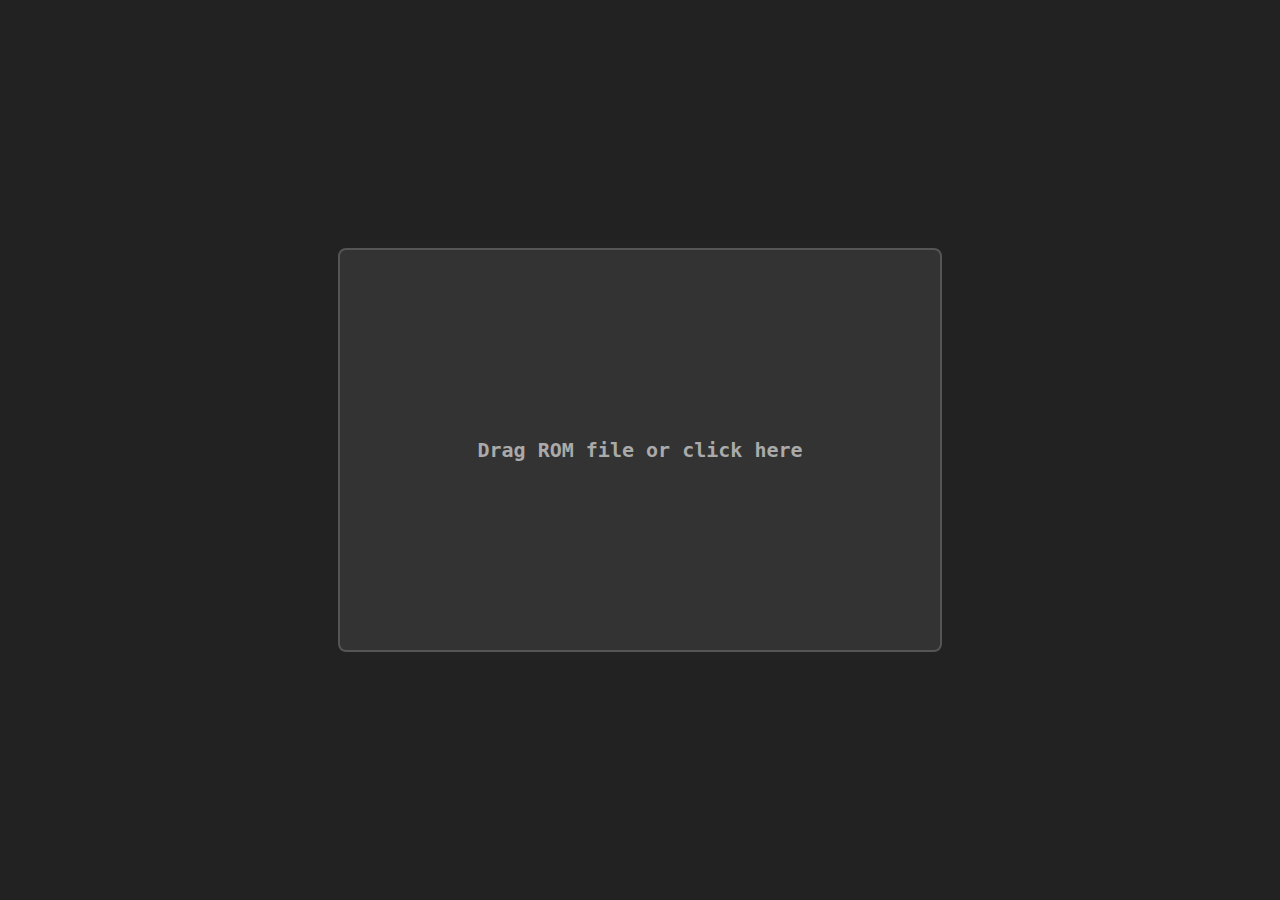
<file: apps/gba.app/testlaunch/index.html>
<!DOCTYPE html>
<html>
    <head>
        <title>GBAv3</title>

        <link rel="icon" href="../../assets/GBA_3_main.png" type="image/x-icon"> 
        <meta name = viewport content = "width = device-width, initial-scale = 1"> 
        <style>
            body, html {
                height: 100%;
            }

            body {
                font-family: monospace;
                font-weight: bold;
                font-size: 20px;
                margin: 0;
                overflow: hidden;
                background-color: #222
            }

            body, #box {
                display: flex;
                align-items: center;
                justify-content: center;
            }

            #box {
                color: #aaa;
                height: 20em;
                width: 30em;
                max-width: 80%;
                max-height: 80%;
                background-color: #333;
                border-radius: 0.4em;
                border: 2px solid #555;
                position: relative;
                flex-direction: column;
                transition-duration: 0.2s;
                overflow: hidden
            }

            #box:hover, #box[drag] {
                border-color: #38f;
                color: #ddd
            }

            #input {
                cursor: pointer;
                position: absolute;
                left: 0;
                top: 0;
                width: 100%;
                height: 100%;
                opacity: 0
            }

            #display {
                width: 100%;
                height: 100%
            }

            select, button {
                padding: 0.6em 0.4em;
                margin: 0.5em;
                width: 15em;
                max-width: 100%;
                font-family: monospace;
                font-weight: bold;
                font-size: 16px;
                background-color: #444;
                color: #aaa;
                border-radius: 0.4em;
                border: 1px solid #555;
                cursor: pointer;
                transition-duration: 0.2s
            }

            select:hover, button:hover {
                background-color: #666;
                color: #ddd
            }
        </style>
    </head>

    <body>
        <div id = box>
            <input type = file id = input>
            Drag ROM file or click here
        </div>

        <script>
            input.onchange = async () => {
                const url = URL.createObjectURL(new Blob([input.files[0]]))
                const parts = input.files[0].name.split(".")

                const core = await (async (ext) => {
                    if (["fds", "nes", "unif", "unf"].includes(ext))
                        return "nes"

                    if (["smc", "fig", "sfc", "gd3", "gd7", "dx2", "bsx", "swc"].includes(ext))
                        return "snes"

                    if (["z64", "n64"].includes(ext))
                        return "n64"

                    if (["nds", "gba", "gb", "z64", "n64"].includes(ext))
                        return ext

                    return await new Promise(resolve => {
                        const cores = {
                            "Nintendo 64": "n64",
                            "Nintendo Game Boy": "gb",
                            "Nintendo Game Boy Advance": "gba",
                            "Nintendo DS": "nds",
                            "Nintendo Entertainment System": "nes",
                            "Super Nintendo Entertainment System": "snes",
                            "PlayStation": "psx",
                            "Virtual Boy": "vb",
                            "Sega Mega Drive": "segaMD",
                            "Sega Master System": "segaMS",
                            "Sega CD": "segaCD",
                            "Atari Lynx": "lynx",
                            "Sega 32X": "sega32x",
                            "Atari Jaguar": "jaguar",
                            "Sega Game Gear": "segaGG",
                            "Sega Saturn": "segaSaturn",
                            "Atari 7800": "atari7800",
                            "Atari 2600": "atari2600"
                        }

                        const button = document.createElement("button")
                        const select = document.createElement("select")

                        for (const type in cores) {
                            const option = document.createElement("option")

                            option.value = cores[type]
                            option.textContent = type
                            select.appendChild(option)
                        }

                        button.onclick = () => resolve(select[select.selectedIndex].value)
                        button.textContent = "Load game"
                        box.innerHTML = ""

                        box.appendChild(select)
                        box.appendChild(button)
                    })
                })(parts.pop())

                const div = document.createElement("div")
                const sub = document.createElement("div")
                const script = document.createElement("script")

                sub.id = "game"
                div.id = "display"

                box.remove()
                div.appendChild(sub)
                document.body.appendChild(div)

                window.EJS_player = "#game"
                window.EJS_gameName = parts.shift()
                window.EJS_biosUrl = ""
                window.EJS_gameUrl = url
                window.EJS_core = core
                window.EJS_pathtodata = "data/"
                window.EJS_startOnLoaded = true;
                

                script.src = "data/loader.js"
                document.body.appendChild(script)
            }

            box.ondragover = () => box.setAttribute("drag", true)
            box.ondragleave = () => box.removeAttribute("drag")
        </script>
    </body>
</html>
</file>
